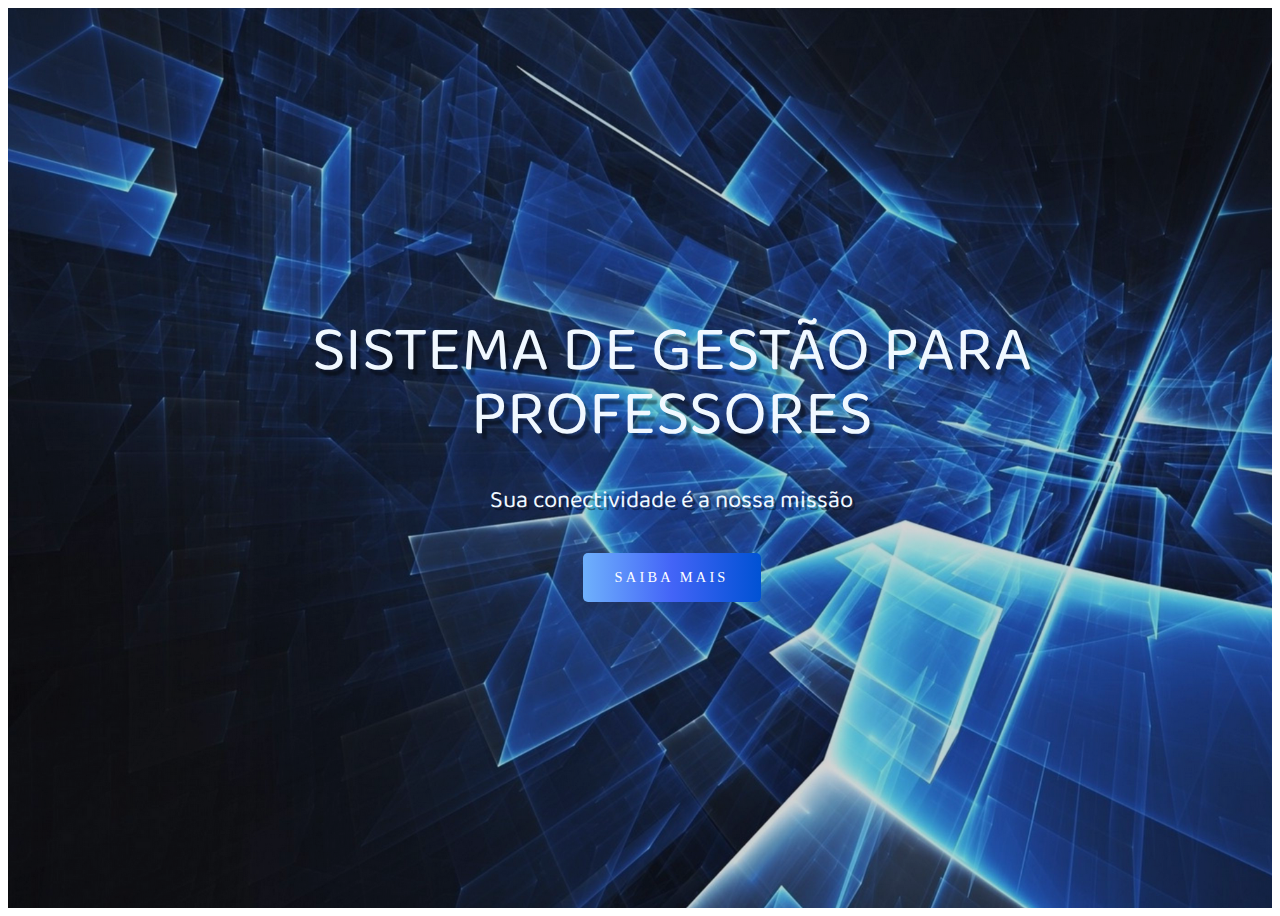
<file: Site/index.html>
<!DOCTYPE html>
<html lang="pt-BR">

<head>
    <meta charset="UTF-8">
    <meta name="viewport" content="width=device-width, initial-scale=1.0">
    <link rel="stylesheet" href="style.css">
    <link rel="apple-touch-icon" sizes="180x180" href="img/">
    <link rel="icon" type="image/png" sizes="32x32" href="img//favicon-32x32.png">
    <link rel="icon" type="image/png" sizes="16x16" href="img//favicon-16x16.png">
    <link rel="manifest" href="/site.webmanifest">
    <title>Prof Hub - SGPP</title>

</head>

<body>
<div class="container">
<header>
    <div class="img-wrapper">
        <img src="./img/banner.png" alt="">
    </div>
    <div class="banner">
        <h1> SISTEMA DE GESTÃO PARA PROFESSORES</h1>
        <p>Sua conectividade é a nossa missão</p>
        <button>Saiba mais</button>
 </div>
</header>
</div>
</body>

</html>
</file>
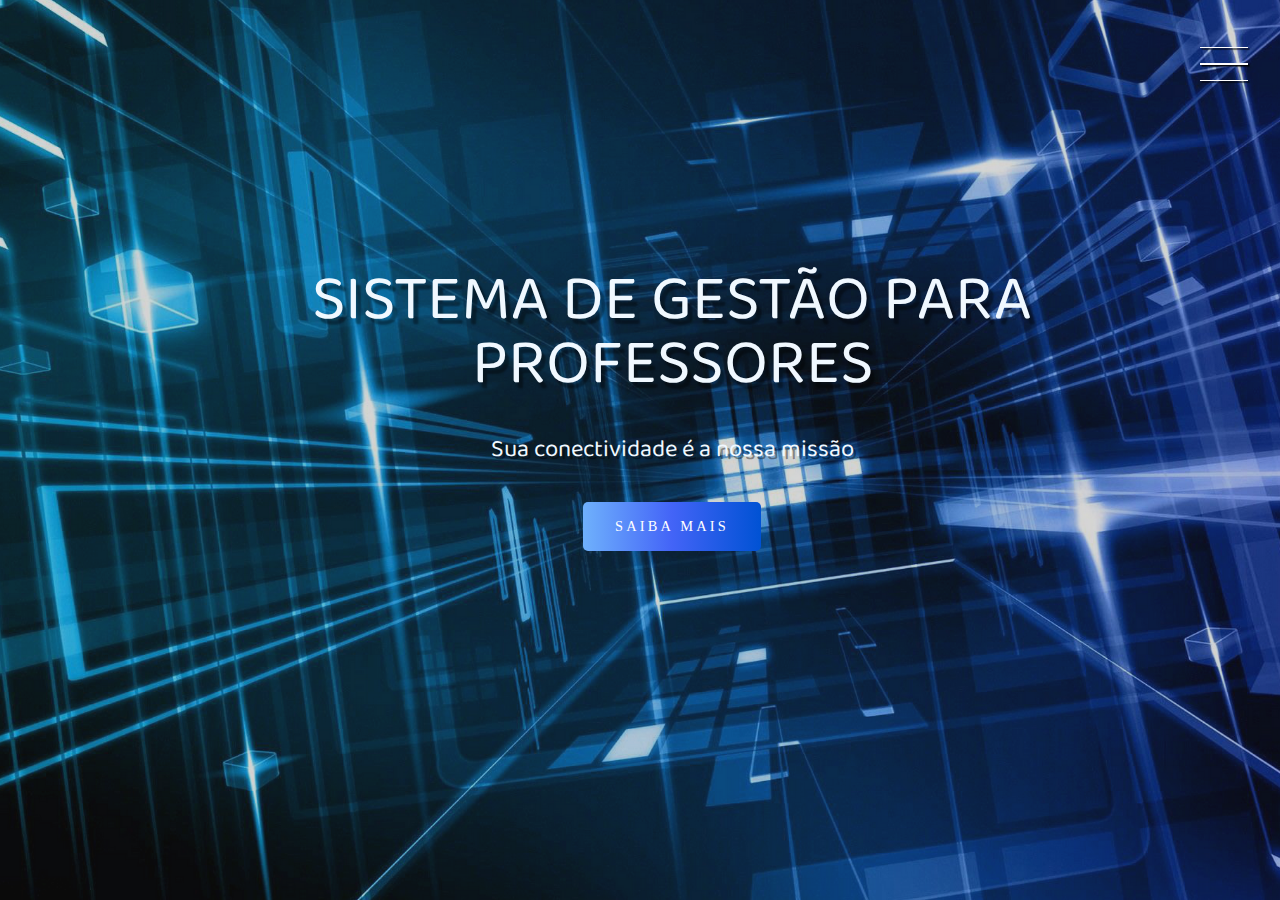
<file: profhub-master/Site/index.html>
<!DOCTYPE html>
<html lang="pt-BR">

<head>
    <meta charset="UTF-8">
    <meta name="viewport" content="width=device-width, initial-scale=1.0">
    <link rel="stylesheet" href="style.css">
    <link rel="apple-touch-icon" sizes="180x180" href="img/">
    <link rel="icon" type="image/png" sizes="32x32" href="img//favicon-32x32.png">
    <link rel="icon" type="image/png" sizes="16x16" href="img//favicon-16x16.png">
    <link rel="manifest" href="/site.webmanifest">
    <title>Prof Hub - SGPP</title>

</head>

<body>
    <div class="container">

        <div class="hamburguer">
            <div class="line" id="line1"></div>
            <div class="line" id="line2"></div>
            <div class="line" id="line3"></div>
            <span>fechar</span>
        </div>

        <header>
            <div class="img-wrapper">
                <img src="./img/banner.png" alt="">
            </div>
            <div class="banner">
                <h1> SISTEMA DE GESTÃO PARA PROFESSORES</h1>
                <p>Sua conectividade é a nossa missão</p>
                <button>Saiba mais</button>
            </div>
        </header>
        <aside class="sidebar">
            <nav>
                <ul class="menu">
                    <li class="menu-item"><a href="#" class="menu-link">Home</a></li>
                    <li class="menu-item"><a href="#" class="menu-link">Sobre</a></li>
                    <li class="menu-item"><a href="#" class="menu-link">Contato</a></li>
                    <li class="menu-item"><a href="#" class="menu-link">Entrar</a></li>
                </ul>
            </nav>

            <div class="social-media">
                <a href="#"></a><i class="fab fa-linkedin-in"></i></a>
                <a href="#"></a><i class="fab fa-facebook"></i></a>
                <a href="#"></a><i class="fab fa-instagram"></i></a>

            </div>
        </aside>
    </div>
</body>
<script src="script.js"></script>

</html>
</file>
<file: Site/style.css>
@import url('https://fonts.googleapis.com/css2?family=Baloo+Da+2:wght@400;500;600;700&family=Josefin+Sans:ital,wght@0,100;0,200;0,300;1,100;1,300&family=Josefin+Slab:ital,wght@0,200;0,300;1,200;1,300&family=Mulish:ital,wght@0,200;0,300;0,400;1,200;1,300&display=swap');
</style>

@import url(https://cdnjs.cloudflare.com/ajax/libs/font-awesome/6.0.0-beta2/css/all.min.css);

*{
    margin: 0;
    padding: 0;
}

header{
    width: 100%;
    height: 100vh;
    overflow: hidden;
    position: relative;
}
.img-wrapper{
    width: 100%;
    height: 100%;
    background-color: rgb(0,0,0,0.8);
}

.img-wrapper img{
    width: 100%;
    height: 100%;
    object-fit: cover;
    opacity: 0.8;
    animation: zoom 25s;
}

@keyframes zoom {
    0%{
        transform: scale(1.3);
    }
    100%{
        transform: scale(1);
    }
}

.banner{
    position: absolute;
    top: 30%;
    left: 20%;
    right: 15%;
    text-align: center;
}

.banner h1{
    color: aliceblue;
    font-size: 4rem;
    font-family: "Baloo Da 2", serif;
    font-weight: 200;
    text-shadow: .3rem .4rem 2px rgba(0,0,0,.4);
    line-height: 4rem;
    margin-bottom: 2rem;
    
}

.banner p{
    font-family: "Baloo Da 2", serif;
    color: aliceblue;
    font-size: 1.5rem;
    text-shadow: .2rem .2rem rgba(0,0,0,.4);
    margin-bottom:  2rem;
}

.banner button{
    font-family: "Muli", serif;
    color: white;
    font-size: .9rem;
    text-transform: uppercase;
    letter-spacing: .2rem;
    background: #0052D4;  /* fallback for old browsers */
background: -webkit-linear-gradient(to right, #6FB1FC, #4364F7, #0052D4);  /* Chrome 10-25, Safari 5.1-6 */
background: linear-gradient(to right, #6FB1FC, #4364F7, #0052D4); /* W3C, IE 10+/ Edge, Firefox 16+, Chrome 26+, Opera 12+, Safari 7+ */

    padding: 1rem 2rem 1rem 2rem;
    border: none;
    border-radius: 5px;
    cursor: pointer;
}
.banner button:hover{
    opacity: 0.5;
}
</file>
<file: profhub-master/Site/style.css>
@import url('https://fonts.googleapis.com/css2?family=Baloo+Da+2:wght@400;500;600;700&family=Josefin+Sans:ital,wght@0,100;0,200;0,300;1,100;1,300&family=Josefin+Slab:ital,wght@0,200;0,300;1,200;1,300&family=Mulish:ital,wght@0,200;0,300;0,400;1,200;1,300&display=swap');


@import url(https://cdnjs.cloudflare.com/ajax/libs/font-awesome/6.0.0-beta2/css/all.min.css);

*{
    margin: 0;
    padding: 0;
    list-style: none;
    text-decoration: none;
}



.hamburguer{
   /* background-color: red;*/
    width: 3rem;
    height: 4rem;
    position: fixed;
    z-index: 100;
    right: 2rem;
    top: 2rem;
    display: flex;
    flex-direction: column;
    justify-content: space-evenly;
    cursor: pointer;
}

.show-menu .hamburguer{
    right: 15rem;
}
.line{
    width: 100%;
    height: .1rem;
    background-color: white;
    box-shadow: 0.1rem 0.1rem 1px #000;
    transition: transform 1s;

}
.show-menu #line1{
transform: rotate(45deg) translate(.4rem, .90rem);

}
.show-menu #line2{
    opacity: 0;
    visibility: hidden;
}
.show-menu #line3{
    transform: rotate(-45deg) translate(.4rem, -.90rem);
}
.hamburguer span{
    position: absolute;
    left: 4rem;
    height: 2rem;
    width: 6rem;
    display: flex;
    justify-content: center;
    align-items: center;
    background-color: grey;
    color: white;
    font-family: "Muli", serif;
    opacity: 0;
}
.hamburguer span::before{
    content: "";
    position: absolute;
    border-right: .5rem solid grey;
    border-top: .5rem solid transparent;
    border-left: .5rem solid transparent;
    border-bottom: .5rem solid transparent;
    left: -1rem;

}

.show-menu .hamburguer:hover span{
    opacity: .5;
}
header{
    width: 100%;
    height: 100vh;
    overflow: hidden;
    position: relative;
}
.img-wrapper{
    width: 100%;
    height: 100%;
    background-color: rgb(0,0,0,0.8);
}

.img-wrapper img{
    width: 100%;
    height: 100%;
    object-fit: cover;
    opacity: 0.8;
    animation: zoom 25s;
}

@keyframes zoom {
    0%{
        transform: scale(1.3);
    }
    100%{
        transform: scale(1);
    }
}

.banner{
    position: absolute;
    top: 30%;
    left: 20%;
    right: 15%;
    text-align: center;
}

.banner h1{
    color: aliceblue;
    font-size: 4rem;
    font-family: "Baloo Da 2", serif;
    font-weight: 200;
    text-shadow: .3rem .4rem 2px rgba(0,0,0,.4);
    line-height: 4rem;
    margin-bottom: 2rem;
    
}

.banner p{
    font-family: "Baloo Da 2", serif;
    color: aliceblue;
    font-size: 1.5rem;
    text-shadow: .2rem .2rem rgba(0,0,0,.4);
    margin-bottom:  2rem;
}

.banner button{
    font-family: "Muli", serif;
    color: white;
    font-size: .9rem;
    text-transform: uppercase;
    letter-spacing: .2rem;
    background: #0052D4;  /* fallback for old browsers */
background: -webkit-linear-gradient(to right, #6FB1FC, #4364F7, #0052D4);  /* Chrome 10-25, Safari 5.1-6 */
background: linear-gradient(to right, #6FB1FC, #4364F7, #0052D4); /* W3C, IE 10+/ Edge, Firefox 16+, Chrome 26+, Opera 12+, Safari 7+ */

    padding: 1rem 2rem 1rem 2rem;
    border: none;
    border-radius: 5px;
    cursor: pointer;
}
.banner button:hover{
    opacity: 0.5;
}

.sidebar{
    width: 20rem;
    height: 100vh;
    background-color: white;
    position: fixed;
    top: 0;
    right: -20rem;
    transition: all 1s;

}

.show-menu .sidebar{
   right: 0;

}
.menu{
    position: absolute;
    top: 40%;
    left: 50%;
    transform: translate(-50%, -50%);
    list-style: none;
    text-decoration: none;
}

.menu-item{
    text-align: center;
    margin-bottom: 1rem;
    list-style: none;
    text-decoration: none;
    
}

.menu-link{
    font-family: "Muli", serif;
    font-size: 2rem;
    color: #626364;
    transition: color 1s;
    list-style: none;
    text-decoration: none;
}

.menu-link:hover{
    color:black;
    
}

.social-media{
    position: absolute;
    bottom: 3rem;
    width: 100%;
    display: flex;
    justify-content: space-evenly;

}

.social-media i{
background-color: grey;   
color: white;
height: 2.5rem;
width: 2.5rem;
font-size: 1.5rem;
display: flex;
justify-content: center;
align-items: center;
border-radius: 100%;
transition: backgroud-color 1s;
}

.social-media i:hover{
    background-color: black;

}
</file>
